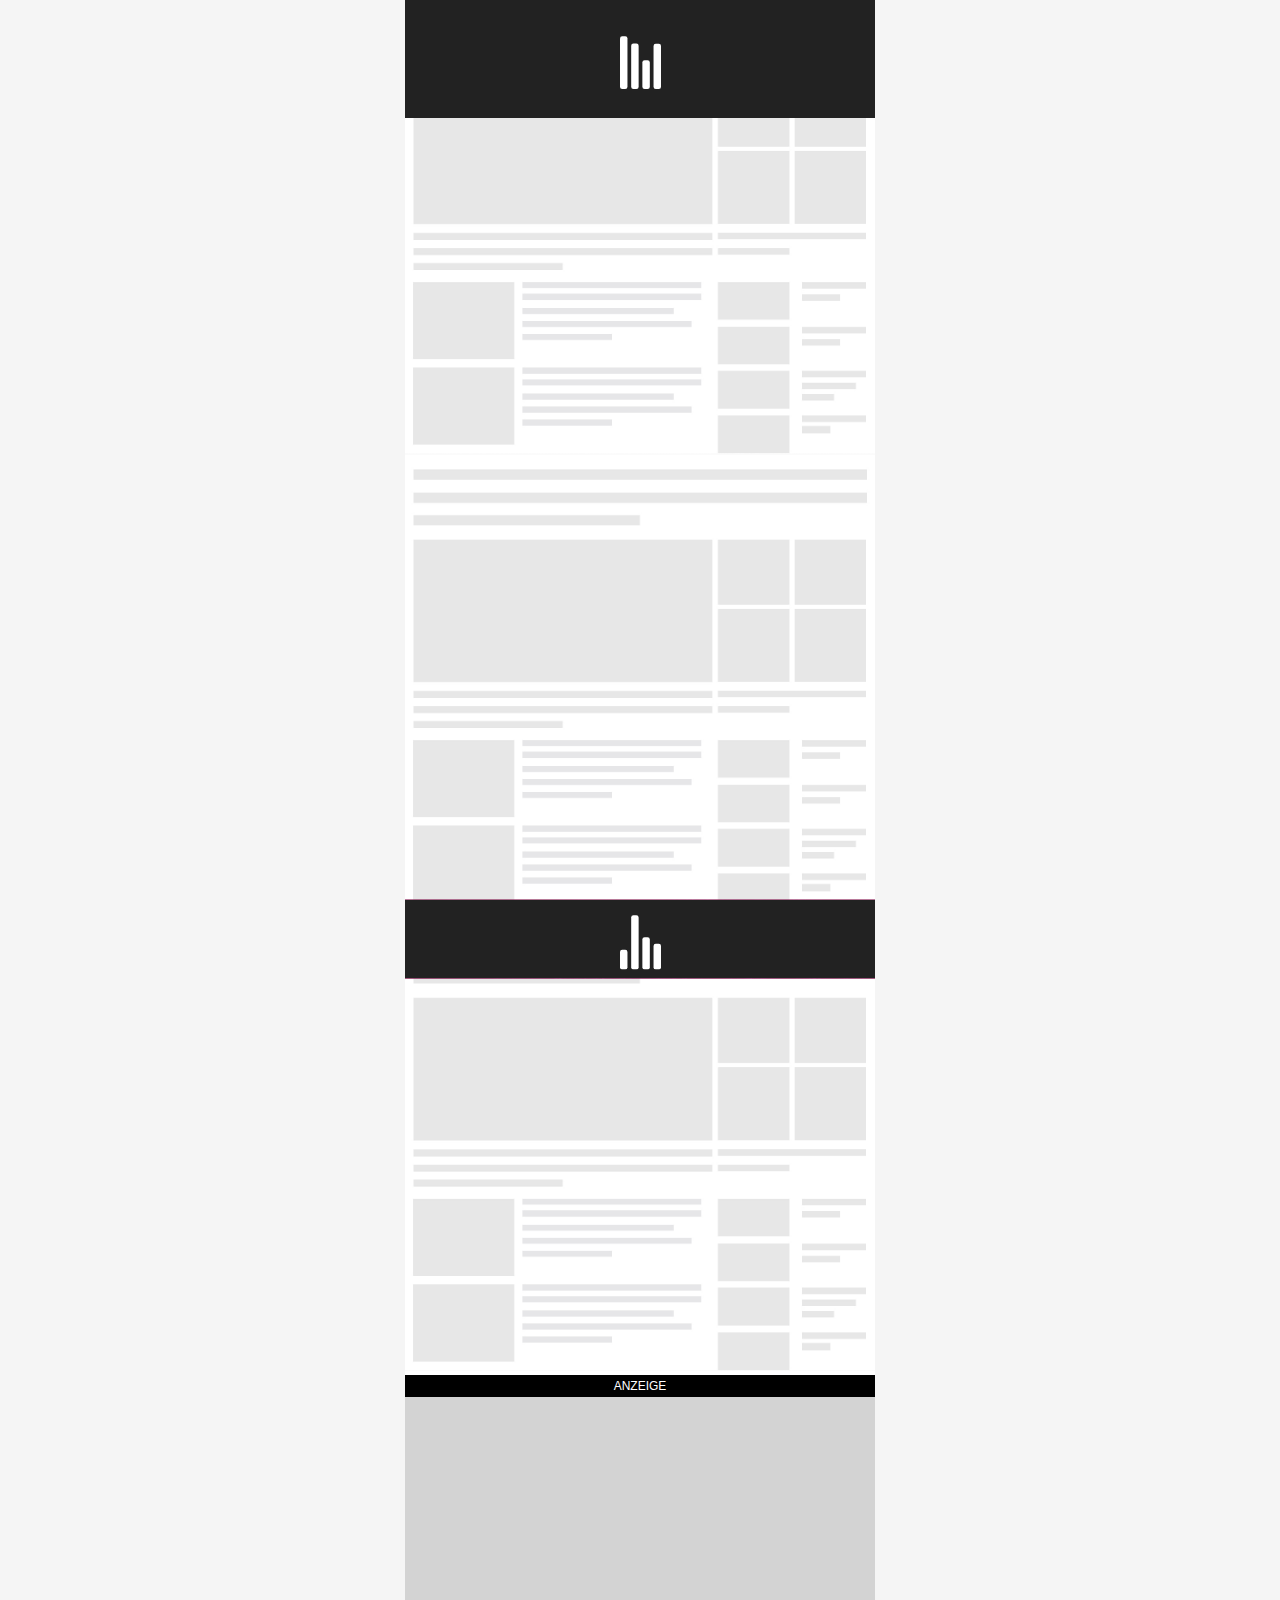
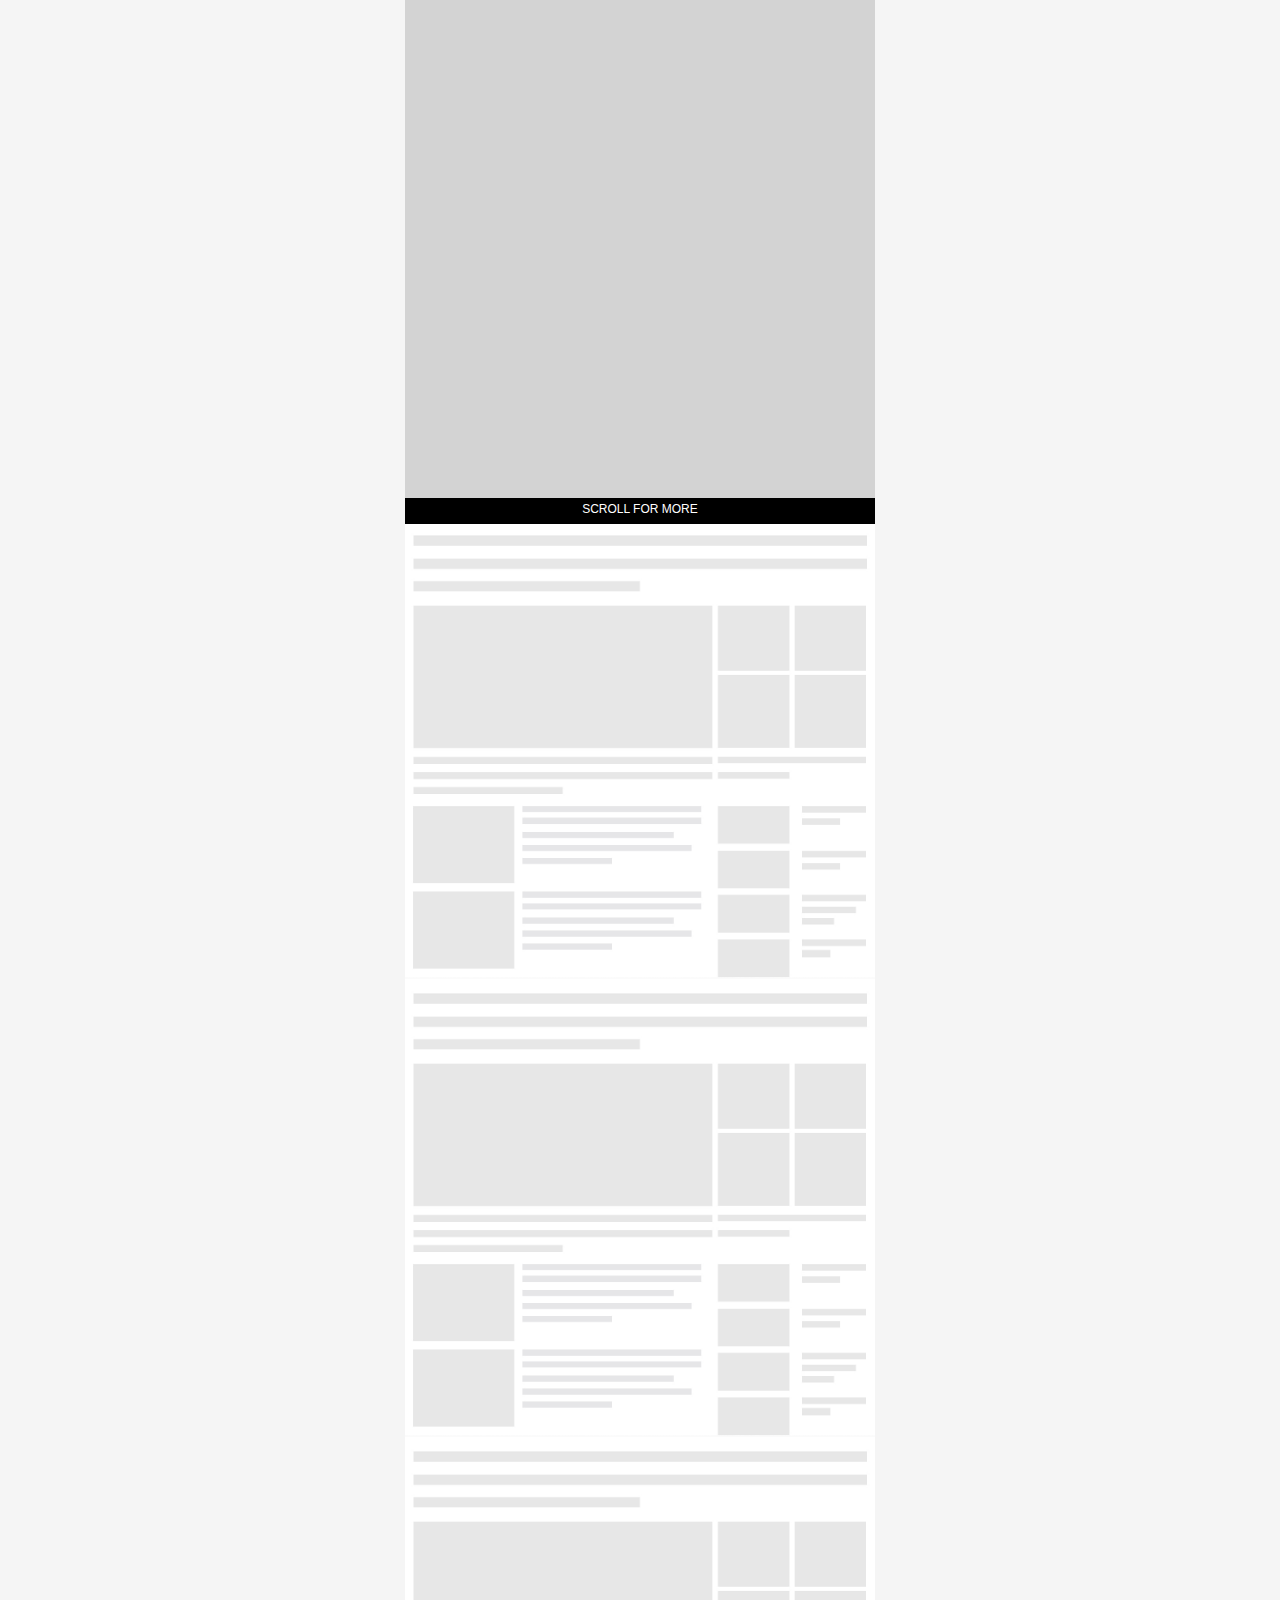
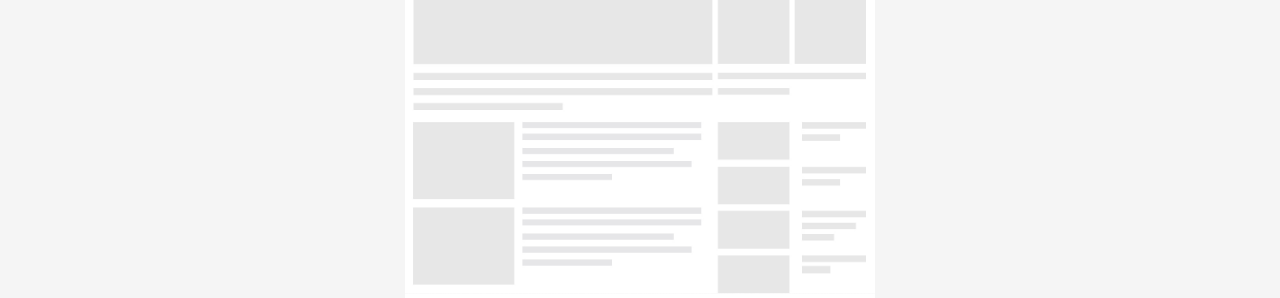
<file: index.html>
<!DOCTYPE html>

<html lang="en">

<head>

    <meta charset="UTF-8">

    <title></title>

    <meta name="description" content="">

    <meta name="wow-ads:device-support" content="desktop,smartphone">

    <meta name="wow-ads:features" content="">

    <meta name="wow-ads:adname" content="interscroller_example">

    <meta name="viewport" content="width=device-width, initial-scale=1,maximum-scale=1.0, user-scalable=no">



    <style type="text/css">





        body, html {

            margin: 0;

            padding: 0;

        }



        .page {

            max-width: 470px;

            margin: 0 auto;

        }



        body {

            background-color: #f5f5f5;

            height: 100vh;

            overflow: auto;

        }



        .dummy {

            z-index: 200

        }



        .dummy, .dummy img {

            width: 100%;

            position: relative

        }



        .dummy img {

            -webkit-transform: translateZ(0);

            transform: translateZ(0)

        }



        .article {

            position: relative;

            max-width: 1228px;



            margin: 0 auto

        }



        .article, .article .dummy {

            background-color: #fff

        }



        .article img {

            display: block;

            position: relative;

            top: -4px;

            outline: none;

            padding: 0;

            margin: 0

        }



        p {

            margin: 2em;

            text-align: left;

            font-family: Arial;

            font-size: 1em

        }



        .ad-creative {

            overflow: hidden;

            left: 0;

            position: relative;

            width: 100%;

        }



        .ad-creative .ad-wrapper {

            width: 100%;

            height: inherit;

            text-align: center;

            box-sizing: border-box;

            top: 0;

            left: 0;

            right: 0

        }





        .ad-creative .top-line {

            position: absolute;

            z-index: 65000;

            left: 50%;

            transform: translate(-50%, 0);

            top: 0

        }



        .ad-creative .bottom-line {

            position: absolute;

            bottom: 0;

            left: 50%;

            transform: translate(-50%, 0);

            padding-bottom: 4px

        }



        .ad-creative .bottom-line, .ad-creative .top-line {

            width: 100%;

            font-family: Arial;

            text-transform: uppercase;

            font-size: 12px;

            background-color: #000;

            color: #fff;

            text-align: center

        }



        .ad-creative iframe, #banner-core {

            transition: height 500ms;

            left: 50%;

            transform: translate(-50%, 0);

        }



        #top-creative,

        #bottom-creative {

            position: fixed;

            z-index: 100;

            max-width: 470px;

            transition: all ease 400ms;

            transform: translate(0, 0);

            z-index: 1000;

            width: 100%;

        }



        #top-creative {

            top: 0;

        }



        #bottom-creative {

            bottom: 0;

        }



        #top-creative.hide {

            transform: translate(0, -100%);

        }



        #bottom-creative.hide {

            transform: translate(0, 100%);

        }



        #top-creative iframe,

        #bottom-creative iframe {

            width: 100%;

            height: 100%

        }





    </style>

<body>

<div id="page" class="page">



    <div id="test" style="position: fixed;height: 100vh"></div>

    <article class='article'>

        <div id="top-creative"></div>

        <div class="dummy"><img src="dummy.jpg"/></div>

        <div class="dummy"><img src="dummy.jpg"/></div>

        <div class="dummy"><img src="dummy.jpg"/></div>

        <div id="marker"></div>

        <div id="ad-creative" class='ad-creative ad-sticky '>



            <div class="ad-wrapper" id="inscroll-banner">



            </div>



        </div>

        <div class="dummy"><img src="dummy.jpg"/></div>

        <div class="dummy"><img src="dummy.jpg"/></div>

        <div class="dummy"><img src="dummy.jpg"/></div>

        <div id="bottom-creative"></div>

        <div id="log" style="position: fixed; top: 0;left: 0; width: 100px;z-index: 80000">



        </div>

    </article>

</div>

<script type="application/javascript">

    function createIframe(src, style) {

        var mainIframe = document.createElement("iframe");

        mainIframe.setAttribute("src", src);

        mainIframe.setAttribute("scrolling", "no");

        mainIframe.setAttribute("frameborder", "0");

        mainIframe.setAttribute("style", style);

        return mainIframe;

    }



    var isViewable = false;

    var scrollBarOffset = 0;

    /* == generator code == */



    var viewportWidth = window.document.getElementById('page').clientWidth;





    var topIframe = createIframe('./top/index.html?interscroller=true', 'bottom:0px;left:0;position:absolute;');

    var bannerTopDiv = document.createElement("div");

    bannerTopDiv.setAttribute("id", "banner-top");

    bannerTopDiv.setAttribute("style", "width: 100%;top: 0;height:" + (viewportWidth / 4) + "px; left: 0; overflow-x: hidden; overflow-y: hidden; position: relative; -webkit-transform: translateZ(0) translateX(0); -moz-transform: translateZ(0) translateX(0); transform: translateZ(0) translateX(0);");

    bannerTopDiv.appendChild(topIframe);

    var topCreativeContainer = document.getElementById("top-creative");

    topCreativeContainer.appendChild(bannerTopDiv);



    var bottomIframe = createIframe('./bottom/index.html?interscroller=true', 'bottom:0px;left:0;position:absolute;');

    var bannerBottomDiv = document.createElement("div");

    bannerBottomDiv.setAttribute("id", "banner-bottom");

    bannerBottomDiv.setAttribute("style", "width: 100%; top: 0;height:" + (viewportWidth / 5.981) + "px; left: 0; overflow-x: hidden; overflow-y: hidden; position: relative; -webkit-transform: translateZ(0) translateX(0); -moz-transform: translateZ(0) translateX(0); transform: translateZ(0) translateX(0);");

    bannerBottomDiv.appendChild(bottomIframe);

    var bottomCreativeContainer = document.getElementById("bottom-creative");

    bottomCreativeContainer.appendChild(bannerBottomDiv);





    var container = document.getElementById('inscroll-banner');

    container.setAttribute('style', 'height:100vh;overflow:hidden; position: relative; margin: 0px 0;background-color:lightgray');



    var inner = document.createElement('div');

    inner.setAttribute('id', 'banner-core');

    inner.setAttribute('style', 'width: 100%;top: 0;height:100vh; clip: rect(0,100%,100%,0); overflow-x: hidden; overflow-y: hidden; position: fixed;');

    var art = document.createElement('iframe');



    art.setAttribute('src', 'main/index.html?interscroller=true');

    art.setAttribute('scrolling', 'no');

    art.setAttribute('frameborder', '0');

    art.setAttribute('style', 'bottom:0px;position:absolute;');



    var topLine = document.createElement('div');

    topLine.setAttribute('class', 'top-line');

    topLine.innerText = 'Anzeige';

    topLine.setAttribute('style', 'position:absolute;line-height: 23px; top:0; width:100%;background-color:black;color:white;z-index:65000');

    container.appendChild(topLine);



    var bottomLine = document.createElement('div');

    bottomLine.setAttribute('class', 'bottom-line');

    bottomLine.innerText = 'Scroll for more';

    bottomLine.setAttribute('style', 'position:absolute;line-height: 23px; bottom:0; width:100%;background-color:black;color:white;z-index:65000');

    container.appendChild(bottomLine);



    inner.appendChild(art);



    container.appendChild(inner);

    window.addEventListener('resize', resizeBanner, false);

    document.addEventListener('touchmove', function () {

        resizeBanner();

    });



    window.document.body.addEventListener('orientationchange', function () {

        //   log("resize offset"+scrollBarOffset);

    });

    var lastHeight = 0;

    var mobileMode = false;

    var creativeContainer = document.getElementById('ad-creative');



    function resizeBanner() {

        var viewportWidth = window.document.getElementById('page').clientWidth;

        bannerTopDiv.style.height = (viewportWidth / 4)+"px";

        bannerBottomDiv.style.height = (viewportWidth / 5.981)+'px';



        if (viewportWidth < 480) {

            mobileMode = false;



            var height = Math.min((creativeContainer.clientWidth * (480 / 320)), innerHeight - 44) + 44;



            //var height = 400 ;

            creativeContainer.style.height = (height) + "px";

            // inner.style.boxShadow = "rgba(0, 0, 0, 0.65) 0 0 4px 2px";

            lastHeight = height;

            scrollBarOffset = innerHeight - document.documentElement.clientHeight;

        } else {

            mobileMode = false;

            scrollBarOffset = 0;

            var height = Math.min((creativeContainer.clientWidth * (0.5)), innerHeight - 44) + 44;

            // var height = 560;

            //Math.min((creativeContainer.clientWidth * (480/320)),innerHeight-44);

            creativeContainer.style.height = height + 'px';

            inner.style.boxShadow = '';

        }



        container.style.height = creativeContainer.clientHeight + 'px';



        art.style.width = (container.clientWidth) + 'px';



        inner.style.width = container.clientWidth + 'px';

        topLine.style.width = container.clientWidth + 'px';

        topLine.style.height = 22 + 'px';

        bottomLine.style.height = 22 + 'px';

        bottomLine.style.width = container.clientWidth + 'px';



        art.style.height = (container.clientHeight - 44) + 'px';

        inner.style.height = (container.clientHeight - 44) + 'px';

        updateBannerDimensions();

        window.setTimeout(function () {



        }, 500);

    }



    function log(message) {

        document.getElementById('log').innerHTML = message;

    }



    resizeBanner();



    function updateBannerDimensions() {

        var pos = creativeContainer.getBoundingClientRect();

        if (pos.top < window.innerHeight - 80) {

            topCreativeContainer.className = "hide";

        } else {

            topCreativeContainer.className = "";

        }



        if (pos.top > -window.innerHeight + bottomCreativeContainer.clientHeight + 22) {

            bottomCreativeContainer.className = "hide";

        } else {

            bottomCreativeContainer.className = "";

        }

        if (isIFrameFullVisible(pos)) {



            inner.style.position = 'absolute';

        } else if (pos.top < 0) {

            var topPos = pos.top;

            inner.style.position = 'fixed';

            inner.style.top = topLine.clientHeight + 'px';

            inner.style.bottom = 'auto';

        } else {

            inner.style.position = 'fixed';



            if (mobileMode) {



                inner.style.top = topLine.clientHeight + 'px';

                inner.style.bottom = 'auto';

            } else {

                inner.style.top = 'auto';

                inner.style.bottom = (bottomLine.clientHeight - 1) + 'px';

            }



        }



        if (pos.top < 0 && pos.top > -(creativeContainer.clientHeight - topLine.clientHeight)) {



            topLine.style.position = 'fixed';

        } else {

            topLine.style.position = 'absolute';

        }



        if (pos.bottom > innerHeight && pos.bottom < innerHeight + (creativeContainer.clientHeight - bottomLine.clientHeight + 4)) {

            bottomLine.style.position = 'fixed';

        } else {

            bottomLine.style.position = 'absolute';

        }

    }



    function isIFrameFullVisible(pos) {

        return pos.top > 0 && (pos.top) <= (innerHeight - creativeContainer.clientHeight);

    }



    function isBannerVisible(pos) {

        if (mobileMode) {

            return pos.top < (creativeContainer.clientHeight / 4) && pos.top >= (-creativeContainer.clientHeight);

        } else {

            return pos.top < (window.innerHeight - creativeContainer.clientHeight) && pos.top >= (-creativeContainer.clientHeight);

        }

    }



    function checkElementVisibility(element) {

        var percentOfVisibility = 100;

        if (element != null) {

            var rect = element.getBoundingClientRect();

            var elHeight = rect.bottom - rect.top; // IE don't support properties .height

            var winHeight = getViewportSize().height;



            var diff = 0;

            if (rect.top > 0) {

                if (rect.top + rect.height > winHeight) {

                    diff = elHeight - ((rect.top + rect.height) - winHeight);

                } else {

                    diff = elHeight;

                }

            } else {

                diff = rect.top + elHeight;

                if (diff > winHeight) {

                    diff = winHeight;

                }

            }

            if (diff > 0) {

                percentOfVisibility = diff * 100 / elHeight;

            } else {

                percentOfVisibility = 0;

            }

        }

        return Math.round(percentOfVisibility);

    };





    function getViewportSize() {

        // this works for all browsers except IE8 and before

        if (window.innerWidth != null) {

            return {

                width: window.innerWidth,

                height: window.innerHeight

            };

        }



        // For IE (or any browser) in Standards mode

        if (document.compatMode === 'CSS1Compat') {

            return {

                width: document.documentElement.clientWidth,

                height: document.documentElement.clientHeight

            };

        }



        // For browsers in Quirks mode

        return {

            width: document.body.clientWidth,

            height: document.body.clientWidth

        };

    };



    var viewPercent = checkElementVisibility(inner);



    function updateViewableFlag() {

        var pos = container.getBoundingClientRect();

        isViewable = isBannerVisible(pos);

        

        viewPercent = checkElementVisibility(container);

    }



    function sendMessage() {

        var iframeRect = art.getBoundingClientRect();



        var obj = {

            viewable: isViewable,

            sasapi: '1234',

            rectangleLeft: iframeRect.left,

            rectangleTop: creativeContainer.getBoundingClientRect().top,

            rectangleWidth: iframeRect.width,

            rectangleHeight: iframeRect.height,

            viewablePercent: viewPercent,

        };



        art.contentWindow.postMessage(JSON.stringify(obj), '*');

    }



    window.onscroll = function () {

        updateBannerDimensions();

        updateIframe();
        if(!document.querySelector("#top-creative").classList.contains("hide") || !document.querySelector("#bottom-creative").classList.contains("hide")){
			creativeContainer.style.opacity = "0";
			}
			else{
				creativeContainer.style.opacity = "1";
				
			}

    };



    window.onload = function () {

        resizeBanner();

        updateIframe();

        window.setInterval(function () {

            updateIframe();

        }, 1000 / 30);

    };



    function updateIframe() {

        updateViewableFlag();

        sendMessage();

    }

</script>

</body>

</html>
</file>
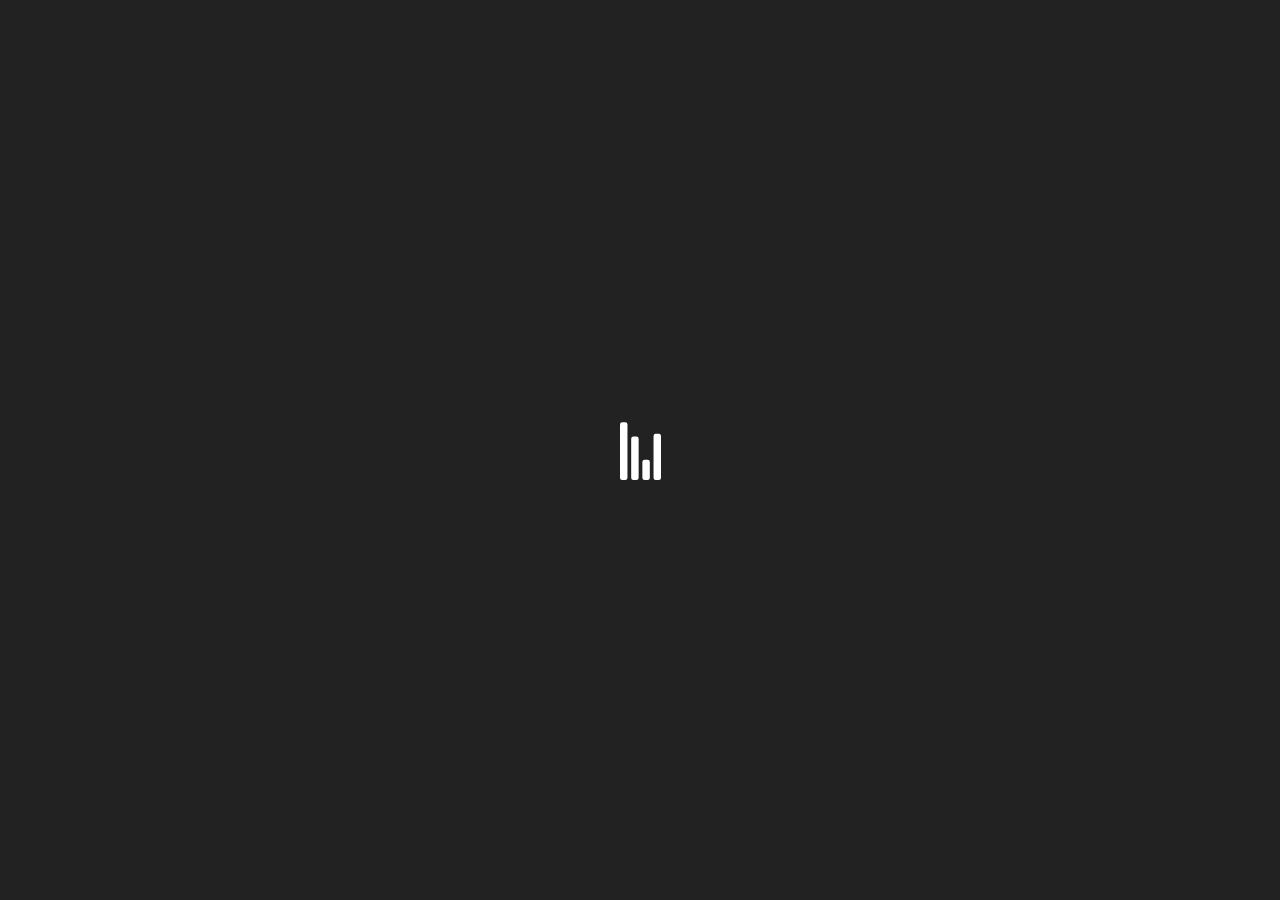
<file: bottom/index.html>
<!DOCTYPE html>
<html lang="en">
  <head>
    <title>Banner</title>
    <meta http-equiv="Content-Type" content="text/html; charset=utf-8" />
    <meta name="viewport" content="width=device-width, initial-scale=1.0" />
    <link rel="stylesheet" href="css/style.css" />
  </head>

  <body>
    <div id="hellopreloader"><div id="hellopreloader_preload"></div></div>
    <div class="container">
      <div class="left">
        <div class="logo">
          <img src="./img/logo.png" alt="logo" class="logo__media" />
        </div>
        <div class="text">
          <span>Top-Smartphones um €0*</span> <br />
          Gratis Aktivierung & Online Express <br />
          Lieferung!
        </div>
      </div>
      <div class="right">
          <button class="btn"><img class="btn__media" src="./img/button.png" alt="button"></button>
      </div>
    </div>
    <script></script>
    <script type="text/javascript">
      var hellopreloader = document.getElementById("hellopreloader_preload");

      function fadeOutnojquery(el) {
        el.style.opacity = 1;
        var interhellopreloader = setInterval(function () {
          el.style.opacity = el.style.opacity - 0.05;
          if (el.style.opacity <= 0.05) {
            clearInterval(interhellopreloader);
            hellopreloader.style.display = "none";
          }
        }, 16);
      }
      window.onload = function () {
        setTimeout(function () {
          fadeOutnojquery(hellopreloader);
        }, 1000);
      };

      window.addEventListener("message", function (event) {
        var parseData = JSON.parse(event.data);
      });
    </script>
    <script>
      var x_click = document.getElementsByTagName("body")[0];
      x_click.addEventListener("click", clickout_1);

      var clickTag = "";

      var dspx_debug = readGETParameter("dspx_debug");
      function readGETParameter(c) {
        var o = window.location.search.substring(1);
        var n = o.split("&");
        for (var e = 0; e < n.length; e++) {
          var i = n[e].split("=");
          if (i[0] == c) {
            return decodeURIComponent(i[1]);
          }
        }
        return c == "encodelevel" ? 2 : 0;
      }
      function fireASCClicks() {
        var _c = "dspx_clicktagASC",
          _nn = 5;
        var cASC = function (c, nn) {
          var n = window.location.search.substring(1),
            i = n.split("&");
          var aa = [];
          for (var e = 0; e < i.length; e++) {
            var o = i[e].split("=");
            for (var ni = 0; ni < nn; ni++) {
              if (ni == 0) cc = c;
              else cc = c + ni;
              if (o[0] == cc) {
                aa.push(decodeURIComponent(o[1]));
              }
            }
          }
          return aa;
        };
        var ctASC = cASC(_c, _nn);
        for (i = 0; i < ctASC.length; i++) {
          if (dspx_debug == 1) console.log("fire Click ASC:" + ctASC[i]);
          new Image().src = ctASC[i];
        }
      }

      function clickout_1() {
        fireASCClicks();
        var e = readGETParameter("clicktag") || clickTag;
        if (dspx_debug == 1) {
          console.log(e);
        }
        window.open(e);
      }

      function track_vtr(progress) {
        if (progress == 0) {
          console.log(progress);
        } else if (progress == 25) {
          console.log(progress);
        } else if (progress == 50) {
          console.log(progress);
        } else if (progress == 75) {
          console.log(progress);
        } else if (progress == 100) {
          console.log(progress);
        }
      }
    </script>
  </body>
</html>
</file>
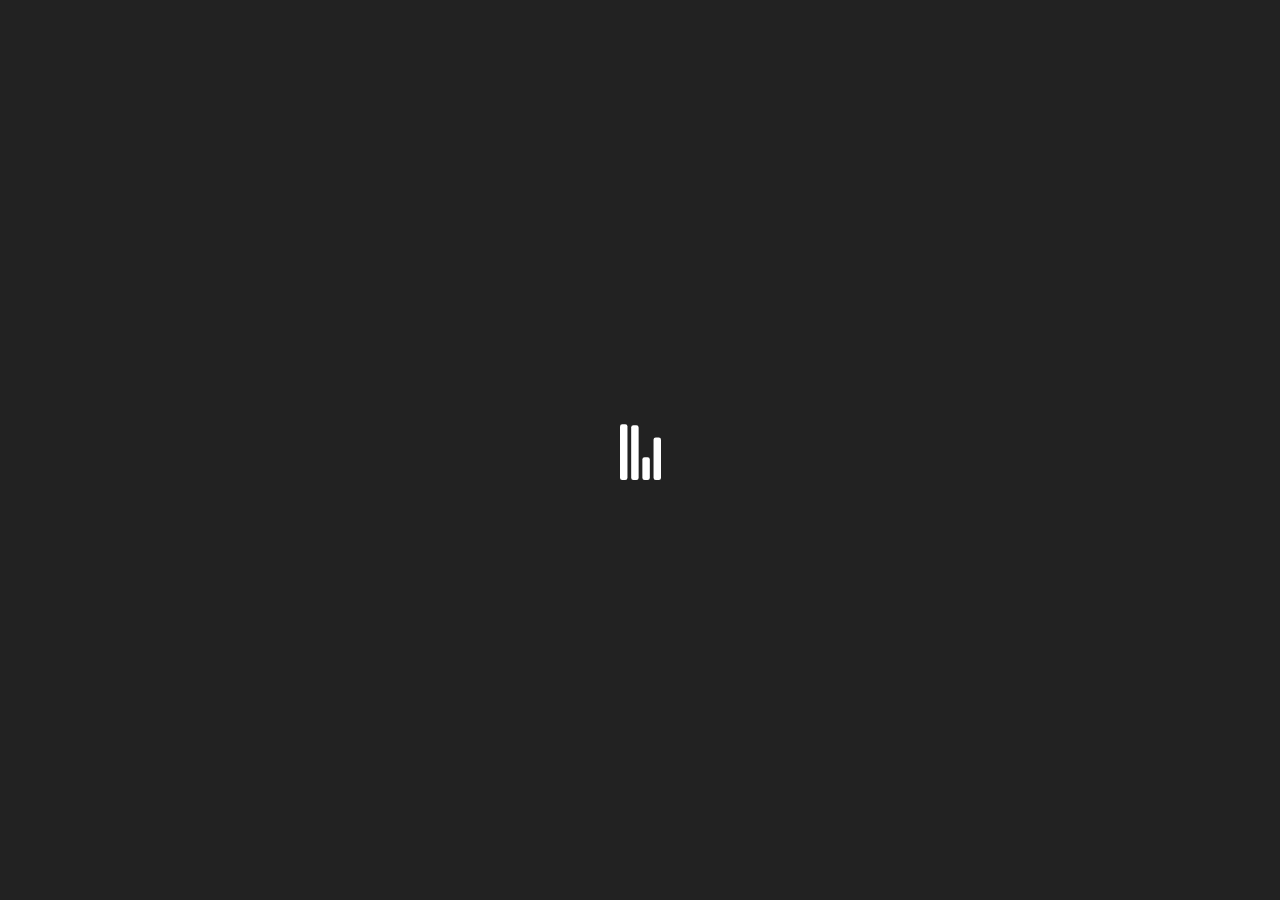
<file: main/index.html>
<!DOCTYPE html>
<html lang="en">
  <head>
    <meta http-equiv="Content-Type" content="text/html; charset=utf-8" />
    <meta name="viewport" content="width=device-width, initial-scale=1.0" />
    <title>Left_banner</title>
    <link rel="stylesheet" href="css/slick.css" />
    <link rel="stylesheet" href="css/style.css" />
  </head>

  <body id="body">
    <div id="hellopreloader"><div id="hellopreloader_preload"></div></div>
    <div class="container">
      <div class="slider" id="slider">
        <div class="slider__item" id="slider__item1">
          <div class="slider__img">
            <img
              src="img/180x365_samsung_a51.1920.lm1605091961968.png"
              alt=""
              class="img__media"
              id="img__media1"
            />
            <div class="slider__popup" id="slider__popup1">
              <ul class="popup__list-one">
                <li class="list-one__item">
                  <strong>Größe (mm)</strong> 158,5 x 73,6 x 7,9
                </li>
                <li class="list-one__item"><strong>Gewicht (g)</strong> 172</li>
                <li class="list-one__item"><strong>Speicher</strong> 128 GB</li>
                <li class="list-one__item">
                  <strong>Displaygröße</strong> 6,5 Zoll
                </li>
                <li class="list-one__item">
                  <strong>Kameraauflösung</strong> 48 Megapixel
                </li>
                <li class="list-one__item">
                  <strong>Displayart</strong> Super AMOLED
                </li>
                <li class="list-one__item">
                  <strong>Betriebssystem</strong> Android
                </li>
              </ul>
              <ul class="popup__list-two">
                <li><strong>Produktinformationen:</strong></li>
                <li class="list-two__item">
                  Download mit LTE <br />
                  (max. 450 Mbit/s)
                </li>
                <li class="list-two__item">Dual SIM</li>
                <li class="list-two__item">Upload mit LTE (max. 50 Mbit/s)</li>
                <li class="list-two__item">WLAN</li>
              </ul>
            </div>
          </div>
          <div class="slider__tap" id="tap">
            <img src="./img/tap.png" alt="tap" class="tap__media" />
            <p class="tap__text">Click</p>
          </div>
          <div class="slider__text">
            <img
              src="img/200x30_galaxy-a51_logo.lm1611912653015.svg"
              alt=""
              class="text__media"
            />
          </div>
        </div>
        <div class="slider__item" id="slider__item2">
          <div class="slider__img">
            <img
              src="img/180x389_p40-pro-black_front.1920.lm1591000869019.png"
              alt=""
              class="img__media"
              id="img__media2"
            />
            <div class="slider__popup" id="slider__popup2">
              <ul class="popup__list-one">
                <li class="list-one__item">
                  <strong>Größe (mm)</strong> 158,2 x 72,6 x 8,95
                </li>
                <li class="list-one__item"><strong>Gewicht (g)</strong> 203</li>
                <li class="list-one__item"><strong>Speicher</strong> 256 GB</li>
                <li class="list-one__item">
                  <strong>Displaygröße</strong> 6,58 Zoll
                </li>
                <li class="list-one__item">
                  <strong>Kameraauflösung</strong> 50 Megapixel
                </li>
                <li class="list-one__item">
                  <strong>Displayart</strong> OLED FHD+
                </li>
                <li class="list-one__item">
                  <strong>Betriebssystem</strong> Android
                </li>
              </ul>
              <ul class="popup__list-two">
                <li><strong>Produktinformationen:</strong></li>
                <li class="list-two__item">50x Super Zoom</li>
                <li class="list-two__item">Dual SIM</li>
                <li class="list-two__item">Upload mit LTE (max. 50 Mbit/s)</li>
                <li class="list-two__item">WLAN</li>
              </ul>
            </div>
          </div>
          <div class="slider__text">
            <img
              src="img/200x30_huawei-p40-pro-5g_logo.lm1591444443996.svg"
              alt=""
              class="text__media"
            />
          </div>
        </div>
        <div class="slider__item" id="slider__item3">
          <div class="slider__img">
            <img
              src="img/180x355_iphone11.1920.lm1598515209016.png"
              alt=""
              class="img__media"
              id="img__media3"
            />
            <div class="slider__popup" id="slider__popup3">
              <ul class="popup__list-one">
                <li class="list-one__item">
                  <strong>Größe (mm)</strong> 150,9 x 75,7 x 8,3
                </li>
                <li class="list-one__item"><strong>Gewicht (g)</strong> 194</li>
                <li class="list-one__item"><strong>Speicher</strong> 64 GB</li>
                <li class="list-one__item">
                  <strong>Displaygröße</strong> 6,1 Zoll
                </li>
                <li class="list-one__item">
                  <strong>Kameraauflösung</strong> 12 Megapixel
                </li>
                <li class="list-one__item">
                  <strong>Displayart</strong> Liquid Retina HD
                </li>
                <li class="list-one__item">
                  <strong>Betriebssystem</strong> iOS
                </li>
              </ul>
              <ul class="popup__list-two">
                <li><strong>Produktinformationen:</strong></li>
                <li class="list-two__item">12 Megapixel Zweifach-Kamera</li>
                <li class="list-two__item">Dual SIM</li>
                <li class="list-two__item">eSIM</li>
                <li class="list-two__item">
                  Face ID für <br />
                  sicheres Authentifizieren
                </li>
                <li class="list-two__item">Schnellladen & Kabelloses Laden</li>
              </ul>
            </div>
          </div>
          <div class="slider__text">
            <img
              src="img/200x30_iphone11_logo.lm1605084620345.svg"
              alt=""
              class="text__media"
            />
          </div>
        </div>
        <div class="slider__item" id="slider__item4">
          <div class="slider__img">
            <img
              src="img/Apple-iPhone-12-PNG-Clipart.png"
              alt=""
              class="img__media"
              id="img__media4"
            />
            <div class="slider__popup" id="slider__popup4">
              <ul class="popup__list-one">
                <li class="list-one__item">
                  <strong>Größe (mm)</strong> 150,9 x 75,7 x 8,3
                </li>
                <li class="list-one__item"><strong>Gewicht (g)</strong> 194</li>
                <li class="list-one__item"><strong>Speicher</strong> 64 GB</li>
                <li class="list-one__item">
                  <strong>Displaygröße</strong> 6,1 Zoll
                </li>
                <li class="list-one__item">
                  <strong>Kameraauflösung</strong> 12 Megapixel
                </li>
                <li class="list-one__item">
                  <strong>Displayart</strong>Liquid Retina HD
                </li>
                <li class="list-one__item">
                  <strong>Betriebssystem</strong> iOS
                </li>
              </ul>
              <ul class="popup__list-two">
                <li><strong>Produktinformationen:</strong></li>
                <li class="list-two__item">12 Megapixel Zweifach-Kamera</li>
                <li class="list-two__item">Dual SIM</li>
                <li class="list-two__item">eSIM</li>
                <li class="list-two__item">
                  Face ID für <br />
                  sicheres Authentifizieren
                </li>
                <li class="list-two__item">Schnellladen & Kabelloses Laden</li>
              </ul>
            </div>
          </div>
          <div class="slider__text">
            <img
              src="img/200x30_iphone-12_logo_black.lm1605161423469.svg"
              alt=""
              class="text__media"
            />
          </div>
        </div>
      </div>
      <button class="slider__pre slider__btn" onclick="event.stopPropagation()">
        <img src="img/pre.svg" alt="pre" class="pre__media" id="pre__media"/>
      </button>
      <button class="slider__next slider__btn" onclick="event.stopPropagation()">
        <img
          src="img/next.svg"
          alt="next"
          class="next__media"
          id="next__media"
          
        />
      </button>
      <div class="top">
        <div class="logo">
          <img src="./img/logo.png" alt="logo" class="logo__media" />
        </div>
        <div class="text">
          <span>Top-Smartphones um €0*</span> <br />
          Gratis Aktivierung & Online Express <br />
          Lieferung!
        </div>
      </div>
      <div class="bottom">
        <button class="btn">
          <img src="./img/btn.png" alt="button" class="btn__img" />
        </button>
      </div>
    </div>
    <script src="js/jquery.js"></script>
    <script src="js/slick.js"></script>
    <script src="js/script.js"></script>

    <script type="text/javascript">
      var hellopreloader = document.getElementById("hellopreloader_preload");

      function fadeOutnojquery(el) {
        el.style.opacity = 1;
        var interhellopreloader = setInterval(function () {
          el.style.opacity = el.style.opacity - 0.05;
          if (el.style.opacity <= 0.05) {
            clearInterval(interhellopreloader);
            hellopreloader.style.display = "none";
          }
        }, 16);
      }
      window.onload = function () {
        setTimeout(function () {
          fadeOutnojquery(hellopreloader);
        }, 1000);
      };
    </script>
    <script>
      var avgVStart = 0.01;
      var avgVEnd = 0.0;
      var isInterstitial = false;
      var isAnimate = true;
      if (!isInterstitial) {
        window.addEventListener("message", function (event) {
          var parseData = JSON.parse(event.data);

          if (
            parseData.rectangleTop > 0 &&
            parseData.viewablePercent / 100 > avgVStart
          ) {
            if(isAnimate){
              isAnimate = false;
              tap.style.visibility = "visible";
              tap.style.opacity = "1";
              setTimeout(function(){
                tap.style.opacity = "0";
                tap.style.visibility = "hidden";
              }, 6000)
            }
          }

          if (
            parseData.rectangleTop < 0 &&
            parseData.viewablePercent / 100 < avgVEnd
          ) {
          }
        });
      }
    </script>
    <script>
      var x_click = document.getElementsByTagName("body")[0];
      x_click.addEventListener("click", () => {
        clickout_1();
      });

      var clickTag = "";

      var dspx_debug = readGETParameter("dspx_debug");
      function readGETParameter(c) {
        var o = window.location.search.substring(1);
        var n = o.split("&");
        for (var e = 0; e < n.length; e++) {
          var i = n[e].split("=");
          if (i[0] == c) {
            return decodeURIComponent(i[1]);
          }
        }
        return c == "encodelevel" ? 2 : 0;
      }
      function fireASCClicks() {
        var _c = "dspx_clicktagASC",
          _nn = 5;
        var cASC = function (c, nn) {
          var n = window.location.search.substring(1),
            i = n.split("&");
          var aa = [];
          for (var e = 0; e < i.length; e++) {
            var o = i[e].split("=");
            for (var ni = 0; ni < nn; ni++) {
              if (ni == 0) cc = c;
              else cc = c + ni;
              if (o[0] == cc) {
                aa.push(decodeURIComponent(o[1]));
              }
            }
          }
          return aa;
        };
        var ctASC = cASC(_c, _nn);
        for (i = 0; i < ctASC.length; i++) {
          if (dspx_debug == 1) console.log("fire Click ASC:" + ctASC[i]);
          new Image().src = ctASC[i];
        }
      }

      function clickout_1() {
        fireASCClicks();
        var e = readGETParameter("clicktag") || clickTag;
        if (dspx_debug == 1) {
          console.log(e);
        }
        window.open(e);
      }

      function track_vtr(progress) {
        if (progress == 0) {
          console.log(progress);
        } else if (progress == 25) {
          console.log(progress);
        } else if (progress == 50) {
          console.log(progress);
        } else if (progress == 75) {
          console.log(progress);
        } else if (progress == 100) {
          console.log(progress);
        }
      }
    </script>
  </body>
</html>
</file>
<file: bottom/css/style.css>
*,
*::after,
*::before {
  border: 0;
  padding: 0;
  margin: 0;
  box-sizing: border-box;
  background: 0;
}

@font-face {
  font-family: "TeleGrotesk-Next";
  src: url("../fonts/TeleGroteskNextRegular.woff2") format("woff2"),
    url("../fonts/TeleGroteskNextRegular.woff") format("woff"),
    url("../fonts/TeleGroteskNextRegular.ttf") format("truetype");
  font-weight: lighter;
  font-style: normal;
}

@font-face {
  font-family: "TeleGrotesk-Next";
  src: url("../fonts/TeleGroteskNextBold.woff2") format("woff2"),
    url("../fonts/TeleGroteskNextBold.woff") format("woff"),
    url("../fonts/TeleGroteskNextBold.ttf") format("truetype");
  font-weight: bold;
  font-style: normal;
}

html,
body {
  width: 100%;
  height: 100%;
  background: rgba(226, 0, 116, 1);
  color: #fff;
}
.container {
  display: flex;
  width: 100%;
  height: 100%;
  background: url(../img/bg.png) center no-repeat;
  font-family: "TeleGrotesk-Next", sans-serif;
}
.left {
  display: flex;
  flex-direction: column;
  align-items: center;
  justify-content: space-evenly;
  width: 50%;
  padding: 5px;
}
.logo {
  max-width: 107.25px;
  max-height: 40.5px;
  display: flex;
  margin-bottom: -5px;
  margin-top: -10px;
}
.logo__media {
  width: 100%;
}
.text {
  text-align: center;
  font-size: 2vw;
}
.text span{
  font-weight: bold;
  font-size: 2.7vw;
}
.right {
  display: flex;
  justify-content: center;
  align-items: center;
  width: 50%;
}
.btn {
  width: 70%;
  animation: puls 3s infinite ease;
}
@keyframes puls{
  0%{
    transform: scale(1);
  }
  50%{
    transform: scale(1.2);
  }
  100%{
    transform: scale(1);
  }
}
.btn__media {
  width: 100%;
}
#hellopreloader>p{
  display:none;
}

#hellopreloader_preload{
  display: block;
  position: fixed;
  z-index: 99999;
  top: 0;
  left: 0;
  width: 100%;
  height: 100%;
  background: #222222 url(../img/audio.svg) center center no-repeat;
  background-size:41px;
}
</file>
<file: main/css/style.css>
*,
*::after,
*::before {
  border: 0;
  padding: 0;
  margin: 0;
  box-sizing: border-box;
  background: 0;
}

@font-face {
  font-family: "TeleGrotesk-Next";
  src: url("../fonts/TeleGroteskNextRegular.woff2") format("woff2"),
    url("../fonts/TeleGroteskNextRegular.woff") format("woff"),
    url("../fonts/TeleGroteskNextRegular.ttf") format("truetype");
  font-weight: lighter;
  font-style: normal;
}

@font-face {
  font-family: "TeleGrotesk-Next";
  src: url("../fonts/TeleGroteskNextBold.woff2") format("woff2"),
    url("../fonts/TeleGroteskNextBold.woff") format("woff"),
    url("../fonts/TeleGroteskNextBold.ttf") format("truetype");
  font-weight: bold;
  font-style: normal;
}
html,
body {
  width: 100%;
  height: 100%;
  background: rgba(226, 0, 116, 1);
  color: #fff;
}
button {
  outline: 0;
}
li {
  list-style: none;
}
.container {
  display: flex;
  flex-direction: column;
  width: 100%;
  height: 100%;
  font-family: "TeleGrotesk-Next", sans-serif;
  position: relative;
}
.top {
  background: url(../img/bg.png) center no-repeat;
  height: 70%;
  width: 100%;
  display: flex;
  flex-direction: column;
  align-items: center;
}
.logo {
  width: 60%;
  display: flex;
  max-height: 15%;
}
.logo__media {
  width: 100%;
}
.text {
  text-align: center;
  font-size: 3vw;
}
.text span {
  font-weight: bold;
  font-size: 4vw;
}
.slider {
  position: absolute;
  width: 100%;
  top: 20%;
  max-height: 80%;
  overflow: hidden;
}
.slider__popup {
  position: absolute;
  background: #fff;
  color: #000;
  padding: 10px;
  padding-right: 30px;
  height: 85%;
  box-shadow: 0px 4px 4px rgba(0, 0, 0, 0.25);
  border-radius: 20px;
  opacity: 0;
  transition: 1s ease;
  font-size: 13px;
  display: flex;
  flex-direction: column;
  justify-content: space-evenly;
  z-index: 2;
}
.slider__popup-active {
  opacity: 1;
}
.list-two__item {
  position: relative;
}
.popup__list-two:first-child {
  font-weight: bold;
}
.list-two__item::after {
  content: url(../img/ok.svg);
  position: absolute;
  right: -20px;
}
.slider__tap {
  color: black;
  font-size: 10px;
  text-align: center;
  animation: tapPuls 1s infinite ease;
  transition: 1s ease;
  visibility: hidden;
  opacity: 0;
}
@keyframes tapPuls {
  0% {
    -ms-transform: scale(1);
    -moz-transform: scale(1);
    -webkit-transform: scale(1);
    transform: scale(1);
  }
  50% {
    -ms-transform: scale(1.2);
    -moz-transform: scale(1.2);
    -webkit-transform: scale(1.2);
    transform: scale(1.2);
  }
  100% {
    -ms-transform: scale(1);
    -moz-transform: scale(1);
    -webkit-transform: scale(1);
    transform: scale(1);
  }
}
.tap__media {
  width: 24px;
  height: 24px;
  display: flex;
  flex-direction: column;
  justify-content: center;
  align-items: center;
}
.slider__text {
  width: 7%;
  display: flex !important;
  justify-content: center;
  position: absolute;
  bottom: 5%;
}
.slider__item {
  display: flex !important;
  justify-content: center;
  align-items: center;
  flex-direction: column;
  padding-bottom: 55px;
}
.slider__img {
  width: 40%;
  display: flex;
  justify-content: center;
  max-height: 20%;
}
.img__media {
  width: 100%;
  margin: 0;
  transform: translateX(0px) rotate(0deg);
  transition: 1s ease;
  height: 100%;
}
.img__media-active {
  transform: translateX(-50px) rotate(-25deg);
  transition: 1s ease;
}
.slider__btn {
  position: absolute;
  top: 50%;
}
.slider__pre {
  left: 5%;
}
.slider__next {
  right: 5%;
}
.bottom {
  height: 30%;
  background: #ffffff;
  width: 100%;
  display: flex;
  align-items: flex-end;
  justify-content: center;
  padding: 10px;
  padding-bottom: 5px;
}
.btn {
  width: 40%;
  animation: puls 3s infinite ease;
}
@keyframes puls {
  0% {
    transform: scale(1);
  }
  50% {
    transform: scale(1.2);
  }
  100% {
    transform: scale(1);
  }
}
.btn__img {
  width: 100%;
}
#hellopreloader > p {
  display: none;
}

#hellopreloader_preload {
  display: block;
  position: fixed;
  z-index: 99999;
  top: 0;
  left: 0;
  width: 100%;
  height: 100%;
  background: #222222 url(../img/audio.svg) center center no-repeat;
  background-size: 41px;
}
</file>
